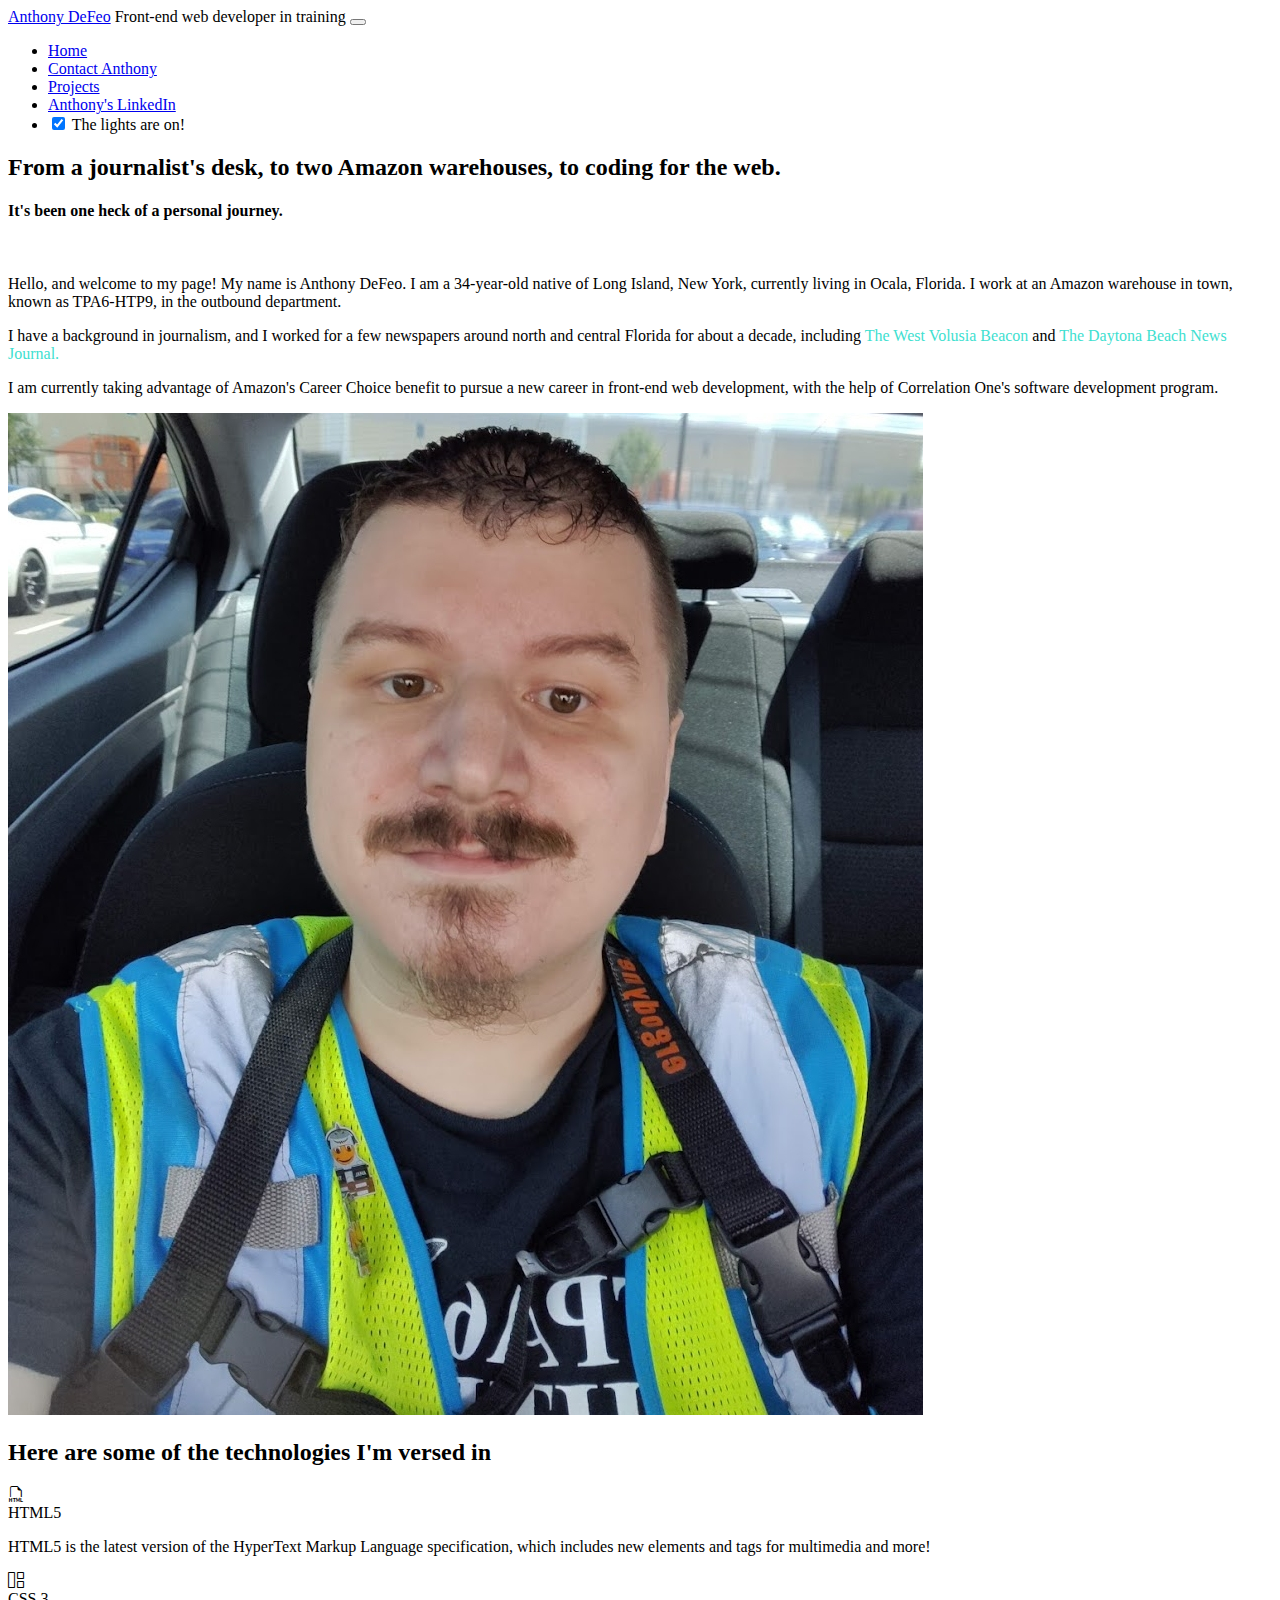
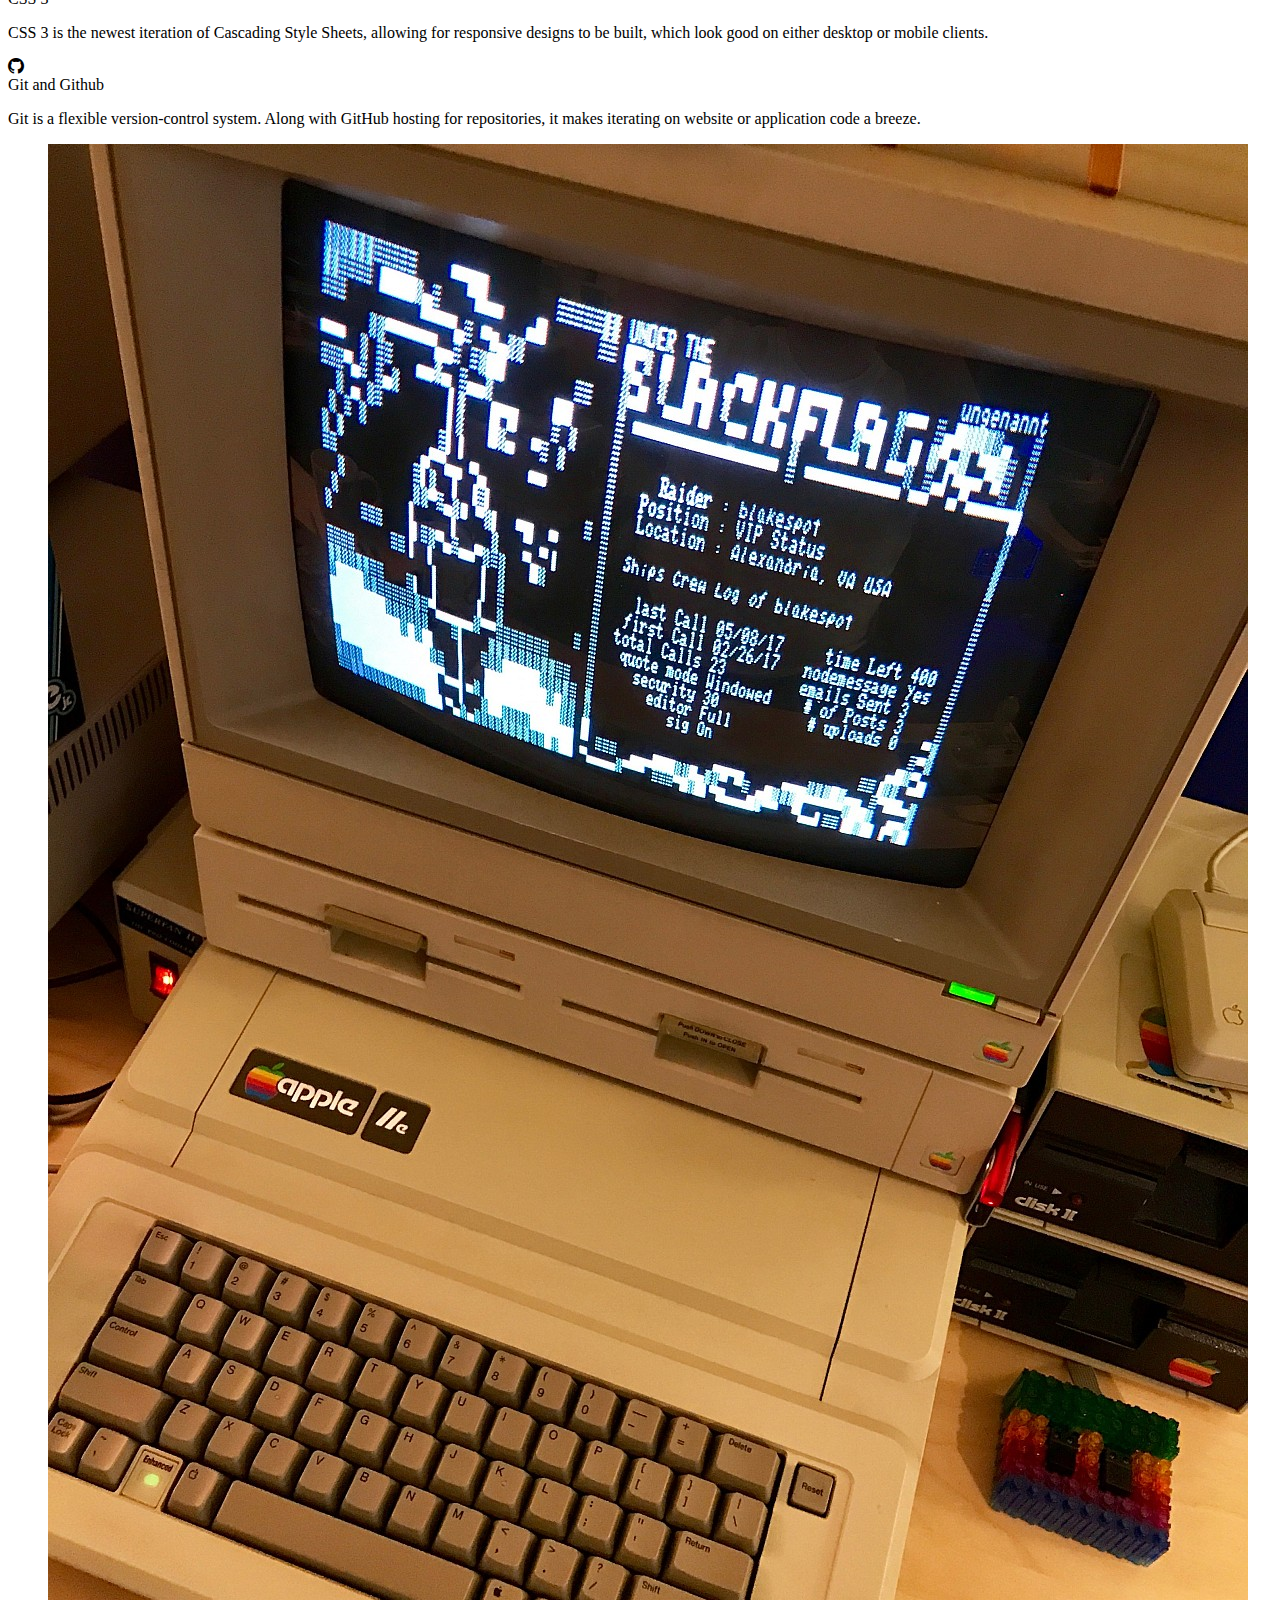
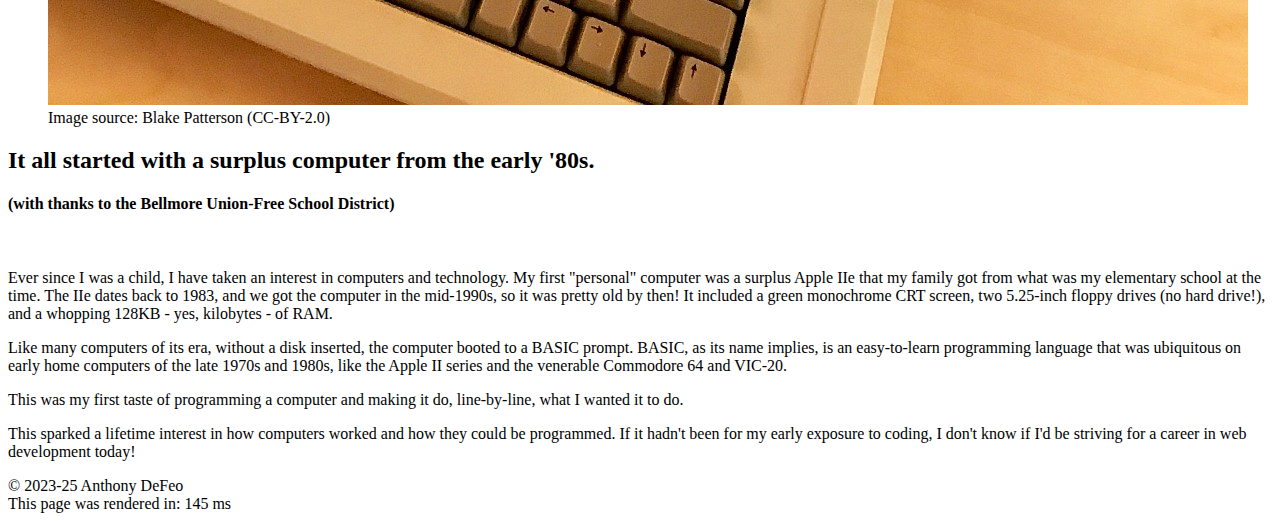
<file: index.html>
<!DOCTYPE html>
<html lang="en">
<head>
    <meta charset="UTF-8">
    <meta http-equiv="X-UA-Compatible" content="IE=edge">
    <meta name="viewport" content="width=device-width, initial-scale=1.0">
    <title>Anthony DeFeo - Web Developer</title>
    <link rel="stylesheet" href="styles/styles.css"> <!-- Custom stylesheet in case I want to override Bootstrap -->
    <link rel="icon" type="image/x-icon" href="img/favicon.ico">
    <!-- Bootstrap CSS link -->
    <link href="https://cdn.jsdelivr.net/npm/bootstrap@5.0.2/dist/css/bootstrap.min.css" rel="stylesheet" integrity="sha384-EVSTQN3/azprG1Anm3QDgpJLIm9Nao0Yz1ztcQTwFspd3yD65VohhpuuCOmLASjC" crossorigin="anonymous">
    <!-- Bootstrap Icons CSS link -->
    <link rel="stylesheet" href="https://cdn.jsdelivr.net/npm/bootstrap-icons@1.10.5/font/bootstrap-icons.css">
    <meta name="description" content="Personal website of Anthony DeFeo, showing off multiple linked pages for my web development stuff">
</head> 
<body>
    <!-- Bootstrap classes for a dark-colored nav bar -->
    <nav class="navbar navbar-expand-lg bg-dark navbar-dark"> 
        <div class="container">
            <a href="#" class="navbar-brand">Anthony DeFeo</a>
            <span class="navbar-text text-nowrap collapse navbar-collapse">Front-end web developer in training</span>
            <!-- Navigation in here so it collapses into hamburger menu on smaller screens -->
            <button class="navbar-toggler" type="button" data-bs-toggle="collapse" data-bs-target="#navmenu">
                <span class="navbar-toggler-icon"></span> <!-- Needed for hamburger menu -->
            </button>
            <div class="collapse navbar-collapse text-nowrap" id="navmenu"> <!-- Navbar items -->
                <ul class="navbar-nav ms-auto">
                    <li class="nav-item">
                        <a href="index.html" class="nav-link">Home</a>
                    </li>
                    <li class="nav-item">
                        <a href="contact.html" class="nav-link">Contact Anthony</a>
                    </li>
                    <li class="nav-item">
                        <a href="projects.html" class="nav-link">Projects</a>
                    </li>
                    <li class="nav-item">
                        <a href="https://www.linkedin.com/in/anthony-r-defeo/" class="nav-link">Anthony's LinkedIn</a>
                    </li>
                    <li class="nav-item">
                        <div class="form-check form-switch">
                            <input type="checkbox" class="btn-check" id="btn-check-2-outlined" checked autocomplete="off">
                            <label class="btn btn-outline-secondary" id="mode-status" for="btn-check-2-outlined">The lights are on!</label><br>
                        </div>
                    </li>
                </ul>
            </div>
        </div>
    </nav>

    <section class="bg-dark text-light p-5 text-center">
        <div class="container">
            <div class="d-md-flex justify-content-center align-items-center"> <!-- Display this side-by-side as a flexbox row except on small screens and align content to center on both axes -->
                <div>
                    <!-- Content for the top part of the site (image of me and some text) -->
                    <h2>From a journalist's desk, to two Amazon warehouses, to coding for the web.</h2>
                    
                    <h4>It's been one heck of a personal journey.</h4><br>
                    <p>Hello, and welcome to my page! My name is Anthony DeFeo. I am a 34-year-old native of Long Island, New York, currently living in Ocala, Florida. 
                    I work at an Amazon warehouse in town, known as TPA6-HTP9, in the outbound department.</p>
                    <p>I have a background in journalism, and I worked for a few newspapers around north and central Florida for about a decade, including 
                    <a class="newslink" href="https://www.beacononlinenews.com">The West Volusia Beacon</a> and <a class="newslink" href="https://www.news-journalonline.com">The Daytona Beach News Journal.</a></p>
                    <p>I am currently taking advantage of Amazon's Career Choice benefit to pursue a new career in front-end web development, 
                    with the help of Correlation One's software development program.</p>
                    
                </div>    
                <img class="img-fluid w-50 ms-md-5 rounded-3 border border-2" src="img/anthony.jpg" alt="Picture of Anthony DeFeo">
                
            </div>
            
        </div>
    </section>

    <section class="p-4">
        <div class="container">
            <div class="row text-center">
                <h2 class="mt-0 mb-4">Here are some of the technologies I'm versed in</h2>
                
                <!-- Hellscape of nested divs for three cards. Using Bootstrap Icons for images here. -->
                <div class="col-md d-flex align-items-stretch">
                    <div class="card bg-dark text-light mb-2">
                        <div class="card-body text-center">
                            <div class="h1 mb-4">
                                <div class="bi bi-filetype-html"></div>
                            </div>
                            <div class="h3 card-title mb-4">
                                HTML5
                            </div>
                            <p class="card-text">
                                HTML5 is the latest version of the HyperText Markup Language specification, which includes new elements and tags for multimedia and more! 
                            </p>
                        </div>
                    </div>
                </div>
                
                <div class="col-md d-flex align-items-stretch">
                    <div class="card bg-dark text-light mb-2">
                        <div class="card-body text-center">
                            <div class="h1 mb-4">
                                <div class="bi bi-grid-1x2"></div>
                            </div>
                            <div class="h3 card-title mb-4">
                                CSS 3
                            </div>
                            <p class="card-text">
                                CSS 3 is the newest iteration of Cascading Style Sheets, allowing for responsive designs to be built, which look good on either desktop or mobile clients.
                            </p>
                        </div>
                    </div>
                </div>
                
                <div class="col-md d-flex align-items-stretch">
                    <div class="card bg-dark text-light mb-2">
                        <div class="card-body text-center">
                            <div class="h1 mb-4">
                                <div class="bi bi-github"></div>
                            </div>
                            <div class="h3 card-title mb-4">
                                Git and Github
                            </div>
                            <p class="card-text">
                                Git is a flexible version-control system. Along with GitHub hosting for repositories, it makes iterating on website or application code a breeze. 
                            </p>
                        </div>
                    </div>
                </div>

            </div>
        </div>
    </section>

    <section class="bg-dark text-light p-5 text-center">
        <div class="container">
            <div class="d-md-flex justify-content-center align-items-center"> <!-- Display this side-by-side as a flexbox row except on extra-small screens and align content to center on both axes -->
                
                <figure class="figure">
                    <img class="img-fluid figure-img w-75 me-md-5 mb-2 rounded-3 border border-2" src="img/appleiie.jpg" alt="Picture of an Apple IIe computer">
                    <figcaption class="figure-caption me-md-5 text-center">Image source: Blake Patterson (CC-BY-2.0)</figcaption>
                </figure>
                    
                <div>
                    <!-- Content for the bottom part of the site (image of old computer and some text) -->
                    <h2>It all started with a surplus computer from the early '80s.</h2>
                    <h4>(with thanks to the Bellmore Union-Free School District)</h4><br>
                    
                    <p>Ever since I was a child, I have taken an interest in computers and technology. My first "personal" computer was a surplus Apple IIe that my family got from what was my elementary school at the time. The IIe dates back to 1983, and we got the computer in the mid-1990s, so it was pretty old by then! It included a green monochrome CRT screen, two 5.25-inch floppy drives (no hard drive!), and a whopping 128KB - yes, kilobytes - of RAM.</p>
                    <p>Like many computers of its era, without a disk inserted, the computer booted to a BASIC prompt. BASIC, as its name implies, is an easy-to-learn programming language that was ubiquitous on early home computers of the late 1970s and 1980s, like the Apple II series and the venerable Commodore 64 and VIC-20.</p>
                    <p>This was my first taste of programming a computer and making it do, line-by-line, what I wanted it to do.</p> 
                    <p>This sparked a lifetime interest in how computers worked and how they could be programmed. If it hadn't been for my early exposure to coding, I don't know if I'd be striving for a career in web development today!</p>
                    </p>
                
                </div>    
             </div>
         </div>
    </section>

    <section class="p-5 mt-5">
        <footer class="bg-dark text-light fw-bold text-center fixed-bottom">
            <div class="text-center p-3">
            &copy; 2023-25 Anthony DeFeo
            </div>
            <span id="pageloadtime">This page was rendered in:&nbsp</span> 
        </footer>
    </section>

    <!-- Bootstrap JS bundle -->
    <script src="https://cdn.jsdelivr.net/npm/bootstrap@5.0.2/dist/js/bootstrap.bundle.min.js" integrity="sha384-MrcW6ZMFYlzcLA8Nl+NtUVF0sA7MsXsP1UyJoMp4YLEuNSfAP+JcXn/tWtIaxVXM" crossorigin="anonymous"></script>
    <!-- Custom JS -->
    <script src="scripts/script.js"></script>
</body>
</html>
</file>
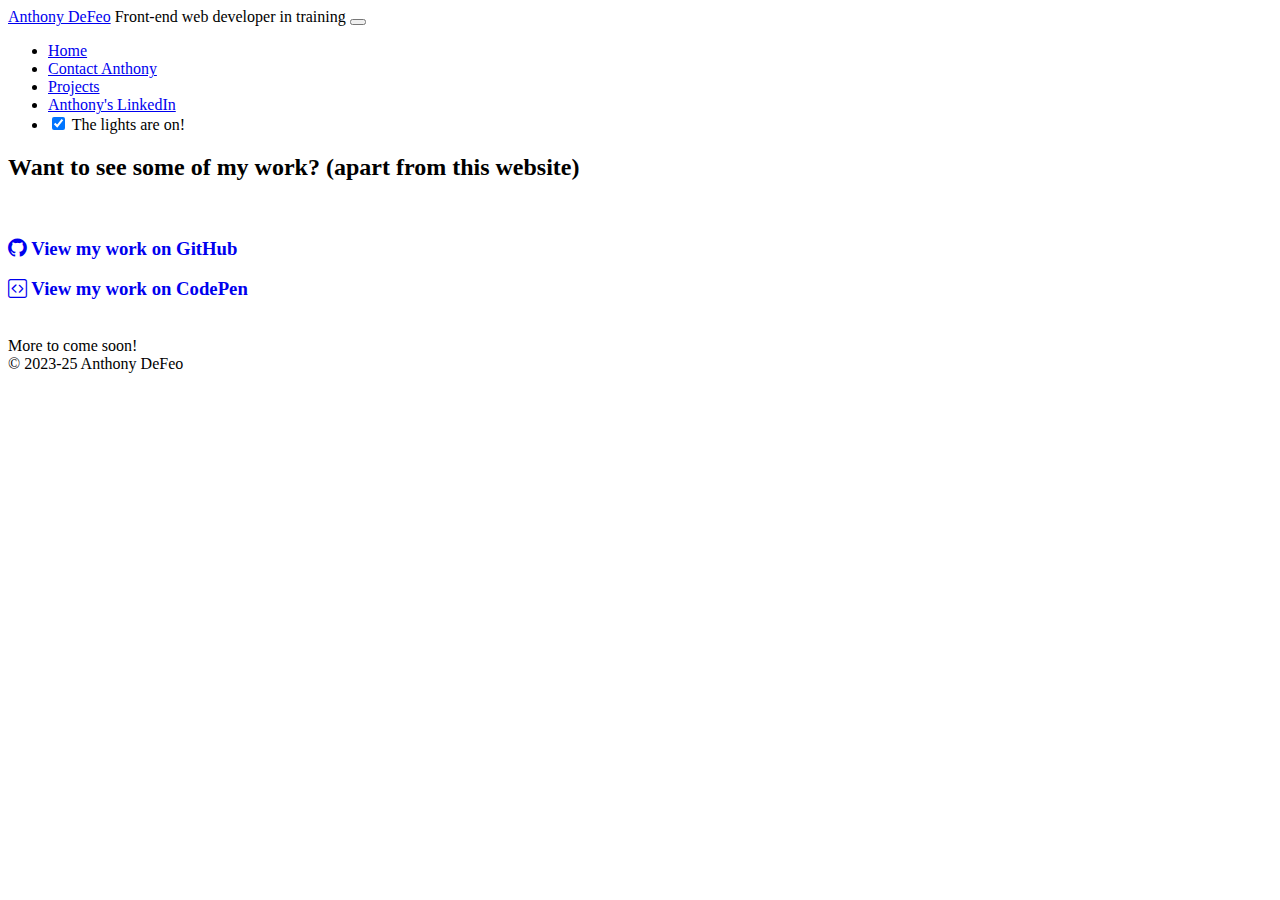
<file: projects.html>
<!DOCTYPE html>
<html lang="en">
<head>
    <meta charset="UTF-8">
    <meta http-equiv="X-UA-Compatible" content="IE=edge">
    <meta name="viewport" content="width=device-width, initial-scale=1.0">
    <title>Anthony DeFeo - Web Developer</title>
    <link rel="stylesheet" href="styles/styles.css"> <!-- Custom stylesheet in case I want to override Bootstrap -->
    <link rel="icon" type="image/x-icon" href="img/favicon.ico">
    <!-- Bootstrap CSS link -->
    <link href="https://cdn.jsdelivr.net/npm/bootstrap@5.0.2/dist/css/bootstrap.min.css" rel="stylesheet" integrity="sha384-EVSTQN3/azprG1Anm3QDgpJLIm9Nao0Yz1ztcQTwFspd3yD65VohhpuuCOmLASjC" crossorigin="anonymous">
    <!-- Bootstrap Icons CSS link -->
    <link rel="stylesheet" href="https://cdn.jsdelivr.net/npm/bootstrap-icons@1.10.5/font/bootstrap-icons.css">
    <meta name="description" content="Personal website of Anthony DeFeo, showing off multiple linked pages for my web development stuff">
</head>

<body>
    <!-- Bootstrap classes for a dark-colored nav bar -->
    <nav class="navbar navbar-expand-lg bg-dark navbar-dark"> 
        <div class="container">
            <a href="#" class="navbar-brand">Anthony DeFeo</a>
            <span class="navbar-text text-nowrap collapse navbar-collapse">Front-end web developer in training</span>
            <!-- Navigation in here so it collapses into hamburger menu on smaller screens -->
            <button class="navbar-toggler" type="button" data-bs-toggle="collapse" data-bs-target="#navmenu">
                <span class="navbar-toggler-icon"></span> <!-- Needed for hamburger menu -->
            </button>
            <div class="collapse navbar-collapse text-nowrap" id="navmenu"> <!-- Navbar items -->
                <ul class="navbar-nav ms-auto">
                    <li class="nav-item">
                        <a href="index.html" class="nav-link">Home</a>
                    </li>
                    <li class="nav-item">
                        <a href="contact.html" class="nav-link">Contact Anthony</a>
                    </li>
                    <li class="nav-item">
                        <a href="projects.html" class="nav-link">Projects</a>
                    </li>
                    <li class="nav-item">
                        <a href="https://www.linkedin.com/in/anthony-r-defeo/" class="nav-link">Anthony's LinkedIn</a>
                    </li>
                    <li class="nav-item">
                        <div class="form-check form-switch">
                            <input type="checkbox" class="btn-check" id="btn-check-2-outlined" checked autocomplete="off">
                            <label class="btn btn-outline-secondary" id="mode-status" for="btn-check-2-outlined">The lights are on!</label><br>
                        </div>
                    </li>
                </ul>
            </div>
        </div>
    </nav>

    <section class="p-5 text-center">
        <div class="container">
            <h2>Want to see some of my work? (apart from this website)</h2><br>
            <h3><a href="https://github.com/ardefeo" class="nodeclink"><i class="bi bi-github"></i> View my work on GitHub</a></h3>
            <h3><a href="https://codepen.io/adefeo" class="nodeclink"><i class="bi bi-code-square"></i> View my work on CodePen</a></h3><br>
            More to come soon!
        </div>
    </section>

    <footer class="bg-dark text-center text-light fixed-bottom mt-5">
        <div class="text-center p-3">
        &copy; 2023-25 Anthony DeFeo
        </div>
    </footer>


    <!-- Bootstrap JS bundle -->
    <script src="https://cdn.jsdelivr.net/npm/bootstrap@5.0.2/dist/js/bootstrap.bundle.min.js" integrity="sha384-MrcW6ZMFYlzcLA8Nl+NtUVF0sA7MsXsP1UyJoMp4YLEuNSfAP+JcXn/tWtIaxVXM" crossorigin="anonymous"></script>
    <!-- Custom JS -->
    <script src="scripts/script.js"></script>

</body>
</html>
</file>
<file: styles/styles.css>
.newslink {
    text-decoration: none;
    color: turquoise;
}

.nodeclink {
    text-decoration: none;
    
}

.dark-mode {
    background-color: #36454F;
    color: #f0f0f0;
    transition: all 0.4s ease-in;
}

body {
    background-color: white;
    transition: all 0.4s ease-in;

}

#map {
    position: relative;
    border: 1px solid black;
    border-radius: 8px;
    
    width: 100%;  
    max-width: 80vw;
    height: 300px;
    max-height: 40vh;
  }
</file>
